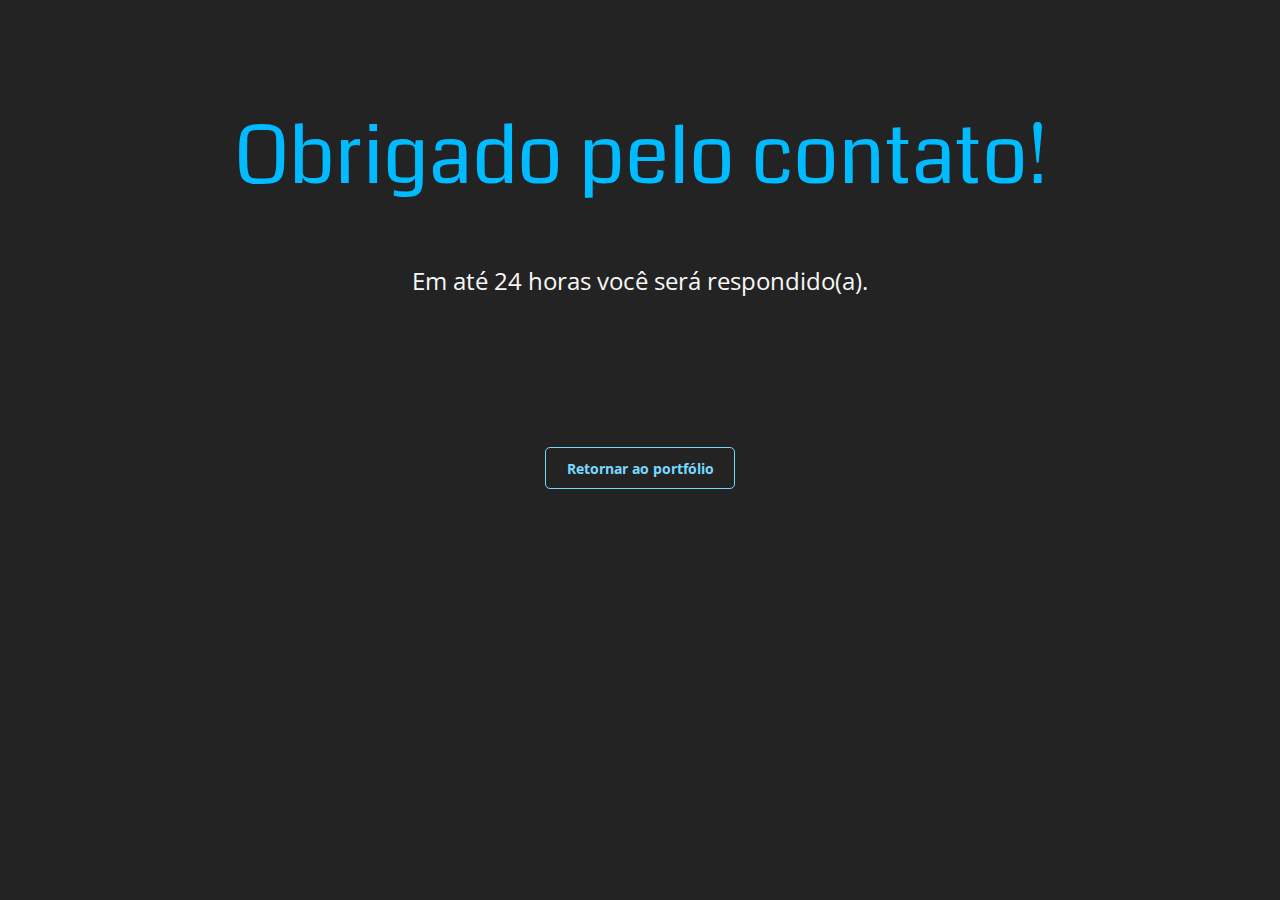
<file: thanks-page.html>
<!DOCTYPE html>
<html lang="pt-br">
<head>
    <meta charset="UTF-8">
    <meta http-equiv="X-UA-Compatible" content="IE=edge">
    <meta name="viewport" content="width=device-width, initial-scale=1.0">
    <link rel="preconnect" href="https://fonts.googleapis.com">
    <link rel="preconnect" href="https://fonts.gstatic.com" crossorigin>
    <link href="https://fonts.googleapis.com/css2?family=Coda&family=Fugaz+One&family=Open+Sans:wght@400;600&family=Poppins:wght@400;600;700&display=swap" rel="stylesheet">
    <link rel="stylesheet" href="./assets/css/typography-style.css">
    <link rel="stylesheet" href="./assets/css/thanksPage-style.css">
    <title>Página de agradecimento</title>
</head>
<body>
    <main>
        <div class="container-thanks">
            <h1 class="thanks-phrase">Obrigado pelo contato!</h1>
            <span class="info-feedback">Em até 24 horas você será respondido(a).</span>
            <button class="btn-return">
                <a href="https://fabiano-cavalcante.netlify.app/">
                    Retornar ao portfólio
                </a>
            </button>
        </div>
    </main>
</body>
</html>
</file>
<file: assets/css/typography-style.css>
* {
    margin: 0;
    padding: 0;
    box-sizing: border-box;
}

:root {
    --blue-1: #005C9F;
    --blue-2: #00759F;
    --blue-4: #009ED8;
    --blue-5: #00BBFF;
    --blue-6: #37CAFF;
    --blue-7: #76DAFF;
    --specialBlue-1: #569EFF;
    --specialBlue-2: #75C5FF;
    --grey-1: #232323;
    --grey-2: #333333;
    --grey-3: #464646;
    --grey-4: #5C5C5C;
    --grey-10: #EDEDED;
    --grey-11: #F7F7F7;
    --poppins: 'Poppins', sans-serif;
    --coda: 'Coda', cursive;
    --openSans: 'Open Sans', sans-serif;
    --fugazOne: 'Fugaz One', cursive;
    --gradient-btn:#F7F7F7, #8AA1BF;
    --gradient-btn-2: #00759F, #009ED8;
    --gradient-area: #232323, #00759F, #232323;
    --gradientColor-1: #F7F7F7;
    --gradientColor-2: #8AA1BF;
    --gradient-transition: #232323, #5C5C5C;
}

html {
    background-color: var(--grey-1);
    font-size: 10px;
    scroll-behavior: smooth;
}

li {
    list-style:none;
}

a {
    text-decoration: none;
    color: inherit;
    font-weight: inherit;
    font-family: inherit;
    font-size: inherit;
}

.scroll-effect-1s, .scroll-effect-3s, .scroll-effect-4s {
    visibility: hidden;
}

@media (max-width: 640px) {
    html {
        font-size: 9px;
    }
}
</file>
<file: assets/css/thanksPage-style.css>
@import "typography-style.css";

.container-thanks {
    display: flex;
    flex-direction: column;
    justify-content: center;
    align-items: center;
    transition: ease-in-out .5s;
}

.thanks-phrase {
    font-size: 8rem;
    font-family: var(--coda);
    font-weight: 400;
    text-align: center;
    color: var(--blue-5);
    margin-top: 10rem;
}

.info-feedback {
    font-size: 2.4rem;
    font-family: var(--openSans);
    font-weight: 400;
    text-align: center;
    color: var(--grey-11);
    margin-top: 5rem;
}

.btn-return {
    height: 4.2rem;
    width: 19rem;
    border: 1px solid var(--blue-7);
    border-radius: 5px;
    margin-top: 15rem;
    font-size: 1.4rem;
    font-family: var(--openSans);
    font-weight: bold;
    background-color: transparent;
    color: var(--blue-7);
    transition: ease-in-out .5s;
}

.btn-return a {
    display: flex;
    justify-content: center;
    align-items: center;
    padding: 1rem;
}

.btn-return:hover {
    transform: scale(1.1);
    cursor: pointer;
}

@media (max-width: 400px) {
    .container-thanks {
        margin: 0 2rem;
    }

    .thanks-phrase {
        font-size: 7rem;
        margin-top: 5rem;
    }

    .btn-return {
        margin-top: 8rem;
        margin-bottom: 5rem;
    }
}
</file>
